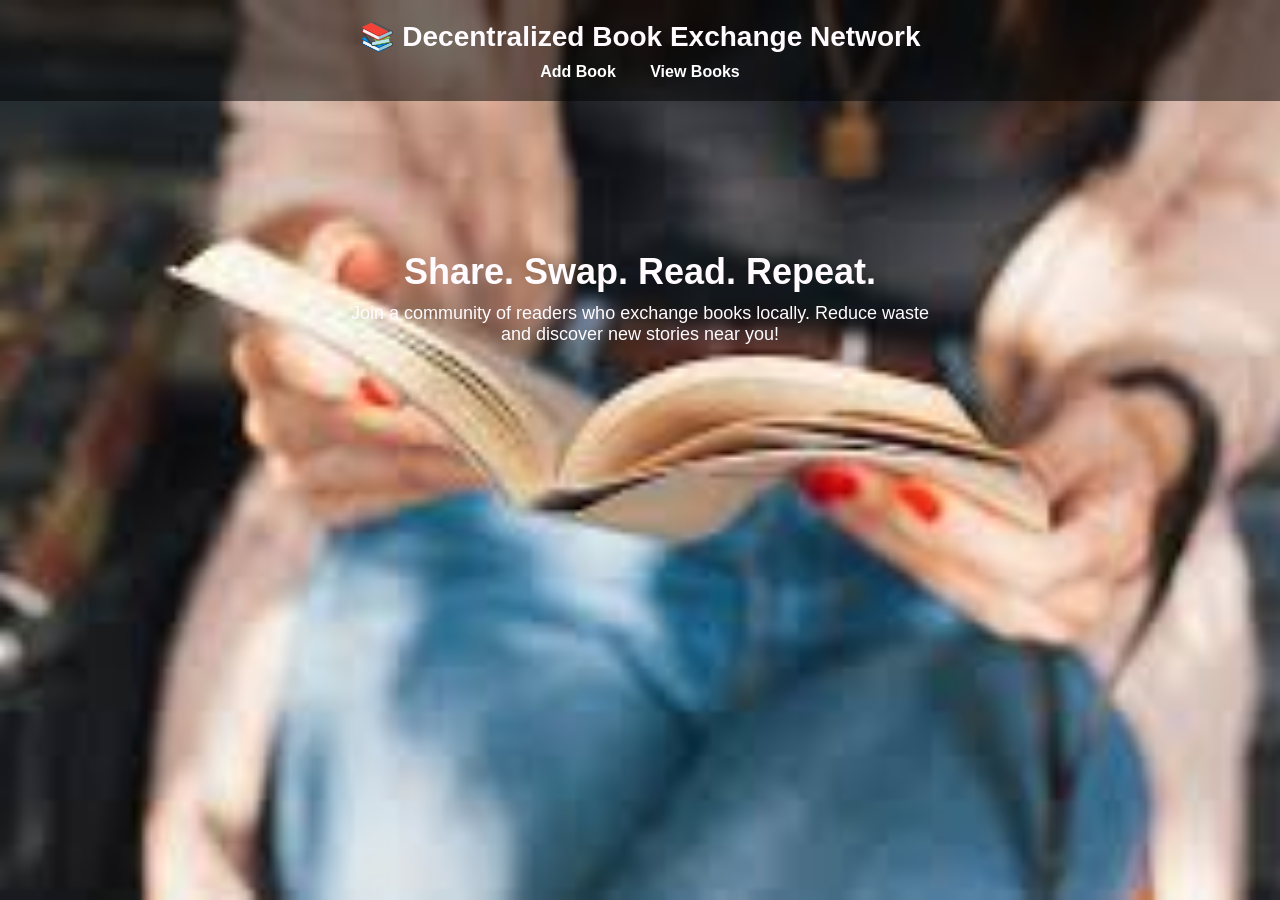
<file: frontend/index.html>
<!DOCTYPE html>
<html lang="en">
<head>
  <meta charset="UTF-8">
  <meta name="viewport" content="width=device-width, initial-scale=1.0">
  <title>Decentralized Book Exchange</title>
  <link rel="stylesheet" href="style.css">
</head>
<body>
  <header>
    <h1>📚 Decentralized Book Exchange Network</h1>
    <nav>
      <a href="add_book.html">Add Book</a>
      <a href="view_book.html">View Books</a>
    </nav>
  </header>

  <section class="intro">
    <h2>Share. Swap. Read. Repeat.</h2>
    <p>
      Join a community of readers who exchange books locally.  
      Reduce waste and discover new stories near you!
    </p>
  </section>
</body>
</html>
</file>
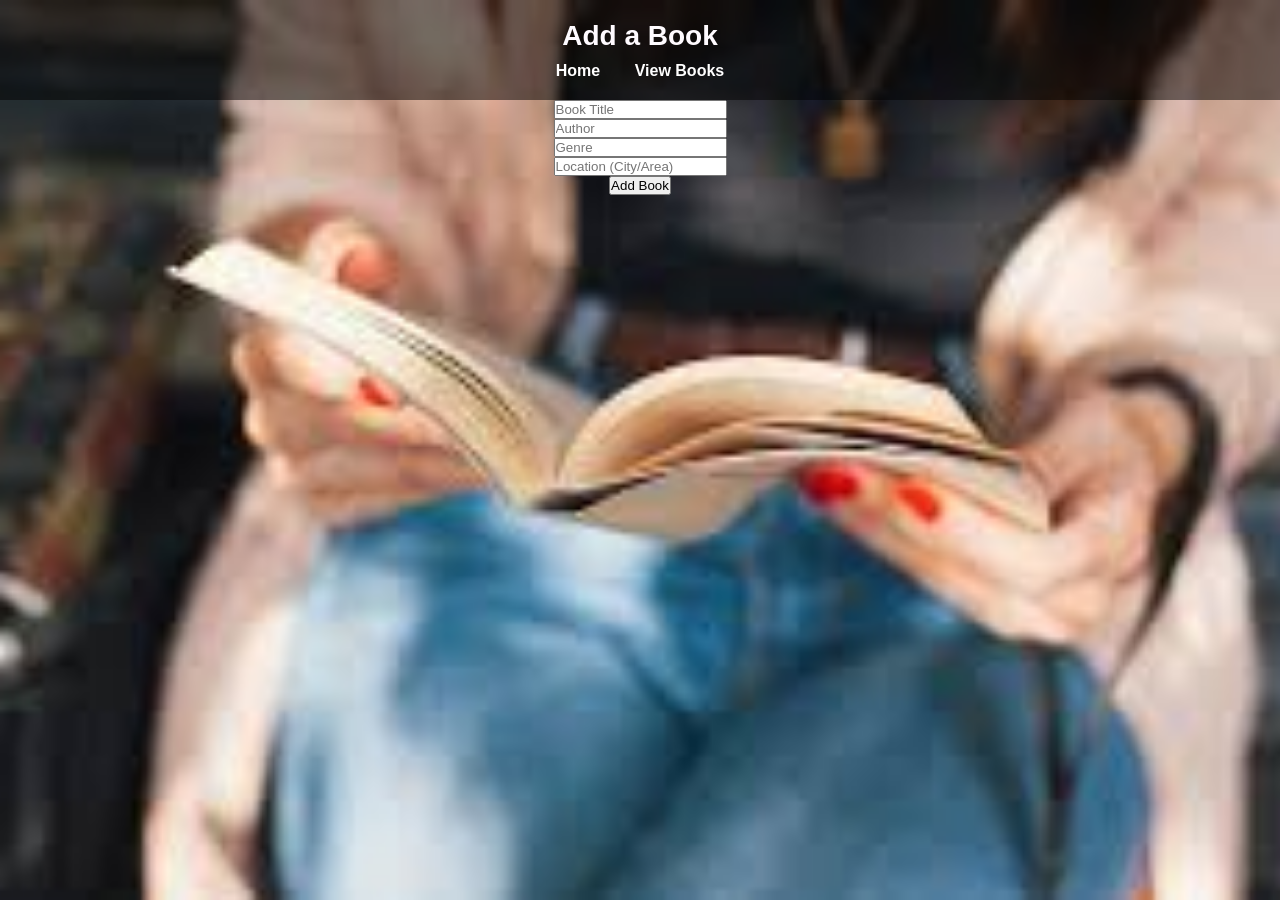
<file: frontend/add_book.html>
<!DOCTYPE html>
<html lang="en">
<head>
  <meta charset="UTF-8">
  <meta name="viewport" content="width=device-width, initial-scale=1.0">
  <title>Add a Book</title>
  <link rel="stylesheet" href="style.css">
</head>
<body>
  <header>
    <h1>Add a Book</h1>
    <nav>
      <a href="index.html">Home</a>
      <a href="view_book.html">View Books</a>
    </nav>
  </header>

  <section class="form-section">
    <form id="bookForm">
      <input type="text" id="title" placeholder="Book Title" required><br>
      <input type="text" id="author" placeholder="Author" required><br>
      <input type="text" id="genre" placeholder="Genre" required><br>
      <input type="text" id="location" placeholder="Location (City/Area)" required><br>
      <button type="submit">Add Book</button>
    </form>
  </section>

  <script src="script.js"></script>
</body>
</html>
</file>
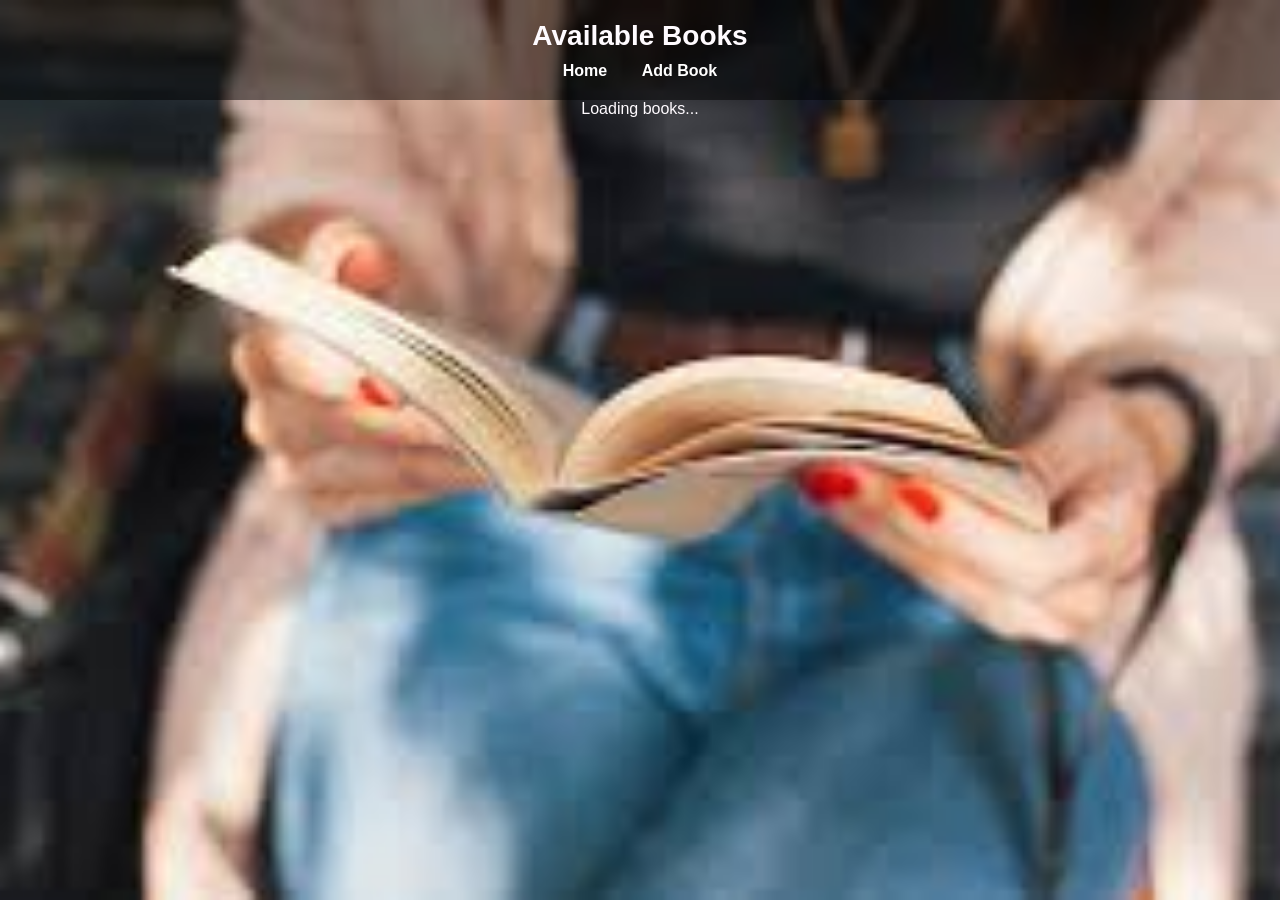
<file: frontend/view_book.html>
<!DOCTYPE html>
<html lang="en">
<head>
  <meta charset="UTF-8">
  <meta name="viewport" content="width=device-width, initial-scale=1.0">
  <title>Available Books</title>
  <link rel="stylesheet" href="style.css">
</head>
<body>
  <header>
    <h1>Available Books</h1>
    <nav>
      <a href="index.html">Home</a>
      <a href="add_book.html">Add Book</a>
    </nav>
  </header>

  <section class="books-list" id="booksContainer">
    <p>Loading books...</p>
  </section>

  <script src="script.js"></script>
</body>
</html>
</file>
<file: frontend/style.css>
/* Reset default margin and padding */
* {
  margin: 0;
  padding: 0;
  box-sizing: border-box;
}

/* Background image setup */
body {
  font-family: "Poppins", sans-serif;
  color: rgb(255, 251, 255);
  text-align: center;

  /* Background image */
  background-image: url("photos/images.jpeg"); /* 👈 your image path */
  background-size: cover;       /* Make image fill the whole screen */
  background-position: center;  /* Center the image */
  background-repeat: no-repeat; /* Don’t repeat the image */
  height: 100vh;                /* Full screen height */
}

/* Header Section */
header {
  background-color: rgba(0, 0, 0, 0.5); /* Slight transparent bar for readability */
  padding: 20px;
}

header h1 {
  font-size: 28px;
}

/* Navigation links */
nav {
  margin-top: 10px;
}

nav a {
  color: white;
  text-decoration: none;
  margin: 0 15px;
  font-weight: bold;
  transition: color 0.3s ease;
}

nav a:hover {
  color: #ffcc00;
}

/* Intro section */
.intro {
  margin-top: 150px;
}

.intro h2 {
  font-size: 36px;
  margin-bottom: 10px;
}

.intro p {
  font-size: 18px;
  max-width: 600px;
  margin: 0 auto;
}
</file>
